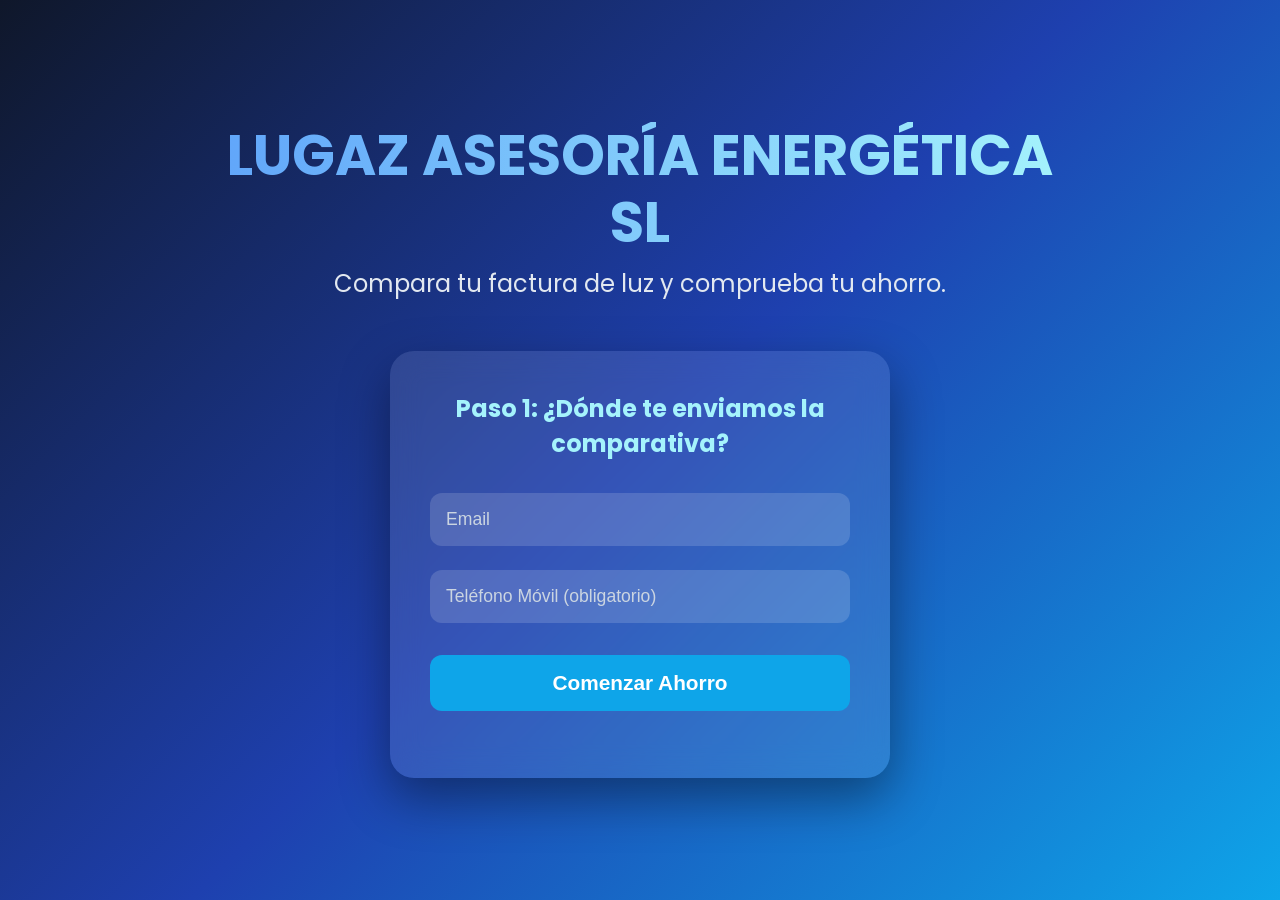
<file: index.html>
<!DOCTYPE html>
<html lang="es">
<head>
    <meta charset="UTF-8">
    <meta name="viewport" content="width=device-width, initial-scale=1.0">
    <title>Lugaz Asesoría Energética - Compara tu Ahorro</title>
    <link href="style.css" rel="stylesheet">
    <link href="https://fonts.googleapis.com/css2?family=Poppins:wght@400;500;600;700&display=swap" rel="stylesheet">
</head>
<body>
    <div class="container">
        <h1>LUGAZ ASESORÍA ENERGÉTICA SL</h1>
        <p class="slogan">Compara tu factura de luz y comprueba tu ahorro.</p>
        
        <div class="card" id="lead-card">
            <h2>Paso 1: ¿Dónde te enviamos la comparativa?</h2>
            
            <form id="leadForm" 
                  action="https://script.google.com/macros/s/AKfycbxLXoTpxazW7bLZvJxlSyKEvQnw6BiAuFp6y5-zazMcZw-Z00j7nD3iFbtosjpZxzO0/exec" 
                  method="POST" 
                  target="oculto"
                  onsubmit="return iniciarEnvio()">
                
                <input type="hidden" name="action" value="guardarLead"> 
                
                <input type="email" id="email" name="email" placeholder="Email" required>
                <input type="tel" id="telefono" name="telefono" placeholder="Teléfono Móvil (obligatorio)" pattern="[0-9]{9}" required>
                
                <button type="submit" id="submitBtn">Comenzar Ahorro</button>
                <div id="estado" style="margin-top: 15px; color: #fbbf24; font-weight: 600;"></div>
            </form>
        </div>
    </div>
    
    <iframe name="oculto" id="oculto" style="display:none;"></iframe>
    
    <script>
        const TIEMPO_MAXIMO_ESPERA = 5000; // 5 segundos
        let temporizadorRedireccion;

        function iniciarEnvio() {
            const estado = document.getElementById('estado');
            const submitBtn = document.getElementById('submitBtn');
            
            estado.textContent = '✅ Guardando datos...';
            submitBtn.disabled = true;

            // Limpiamos cualquier temporizador anterior
            clearTimeout(temporizadorRedireccion); 

            // Iniciamos un temporizador. Si Apps Script no responde o es bloqueado, 
            // asumimos éxito después del tiempo máximo (5 segundos) 
            // ya que sabemos que el Apps Script es exitoso.
            temporizadorRedireccion = setTimeout(forzarRedireccion, TIEMPO_MAXIMO_ESPERA);
            
            return true; // Continúa con el envío del formulario
        }

        // Función que se dispara después del tiempo de espera
        function forzarRedireccion() {
            const estado = document.getElementById('estado');
            const email = document.getElementById('email').value;
            
            // Si el botón sigue deshabilitado (no hubo un error JavaScript que lo re-habilitara)
            if (document.getElementById('submitBtn').disabled) {
                 estado.textContent = '✅ Datos guardados. Redirigiendo...';
                 
                 setTimeout(() => {
                    // Redirige a factura.html
                    window.location.href = `factura.html?email=${encodeURIComponent(email)}`;
                 }, 500);
            } else {
                 // Si el botón está habilitado, significa que hubo un error y no se debe redirigir
                 estado.textContent = '❌ Error de tiempo. Inténtalo de nuevo.';
            }
        }

        // Opcional: Intentar detener el temporizador si el iframe carga antes
        document.getElementById('oculto').onload = function() {
            clearTimeout(temporizadorRedireccion);
            // Ejecutamos forzarRedireccion() inmediatamente
            forzarRedireccion();
        };

    </script>
</body>
</html>
</file>
<file: style.css>
:root {
    --azul-oscuro: #0f172a;
    --azul-medio: #1e293b;
    --azul-claro: #0ea5e9;
    --gradiente: linear-gradient(135deg, #0f172a 0%, #1e40af 50%, #0ea5e9 100%);
    --color-exito: #34d399;
    --color-warning: #fbbf24;
}

* { 
    margin:0; 
    padding:0; 
    box-sizing:border-box; 
}

body {
    font-family: 'Poppins', sans-serif;
    background: var(--gradiente);
    color: white;
    min-height: 100vh;
    padding: 20px;
    background-attachment: fixed;
    display: flex;
    justify-content: center;
    align-items: center;
}

.container { 
    max-width: 900px; 
    width: 100%;
    margin: 0 auto; 
    text-align: center; 
    padding: 40px 20px; 
}

h1 {
    font-size: 3.5rem; /* Usamos 3.5rem para que quepa el nombre completo */
    font-weight: 700;
    background: linear-gradient(to right, #60a5fa, #a5f3fc);
    -webkit-background-clip: text;
    -webkit-text-fill-color: transparent;
    margin-bottom: 10px;
    line-height: 1.2;
}

.slogan {
    font-size: 1.5rem;
    color: #e2e8f0;
    margin-bottom: 50px;
}

.card {
    background: rgba(255,255,255,0.1);
    backdrop-filter: blur(15px);
    border-radius: 24px;
    padding: 40px;
    max-width: 500px;
    width: 100%;
    box-shadow: 0 20px 50px rgba(0,0,0,0.4);
    margin: 0 auto;
}

.card h2 {
    font-size: 1.5rem;
    margin-bottom: 20px;
    color: #a5f3fc;
}

input, button {
    width: 100%;
    padding: 16px;
    margin: 12px 0;
    border: none;
    border-radius: 12px;
    font-size: 1.1rem;
}

input {
    background: rgba(255,255,255,0.15);
    color: #fff;
    transition: background 0.3s;
}

input::placeholder { 
    color: #cbd5e1; 
}

input:focus {
    background: rgba(255,255,255,0.25);
    outline: none;
}

button {
    background: var(--azul-claro);
    color: #fff;
    cursor: pointer;
    font-size: 1.3rem;
    font-weight: 600;
    margin-top: 20px;
    transition: background 0.3s;
}

button:hover:not(:disabled) {
    background: #0c8bd4;
}

button:disabled {
    opacity: 0.6;
    cursor: not-allowed;
}

/* Sección de Comparativa */
.manual {
    background: rgba(255,255,255,0.1);
    padding: 20px;
    border-radius: 16px;
    margin-top: 20px;
    display: none; 
}

.resultado {
    display: none; 
    grid-template-columns: repeat(auto-fit, minmax(200px, 1fr));
    gap: 20px;
    margin-top: 40px;
}

.tarifa {
    background: rgba(255,255,255,0.1);
    padding: 20px;
    border-radius: 16px;
    text-align: center;
    transition: 0.3s;
    border: 1px solid rgba(255,255,255,0.1);
}

.tarifa:hover {
    transform: translateY(-5px);
    box-shadow: 0 10px 20px rgba(0,0,0,0.3);
}

.empresa {
    font-size: 1.5rem;
    font-weight: 700;
}

.precio {
    font-size: 2.5rem;
    color: var(--color-exito);
    margin: 10px 0;
    font-weight: 700;
}

.ahorro {
    font-size: 1.1rem;
    font-weight: 600;
}

.ahorro.positivo {
    color: #34d399; /* Verde */
}

.ahorro.negativo {
    color: #ef4444; /* Rojo */
}

/* Media Queries para pantallas pequeñas */
@media (max-width: 600px) {
    h1 {
        font-size: 3rem;
    }
    .slogan {
        font-size: 1.3rem;
    }
    .resultado {
        grid-template-columns: 1fr;
    }
}
</file>
